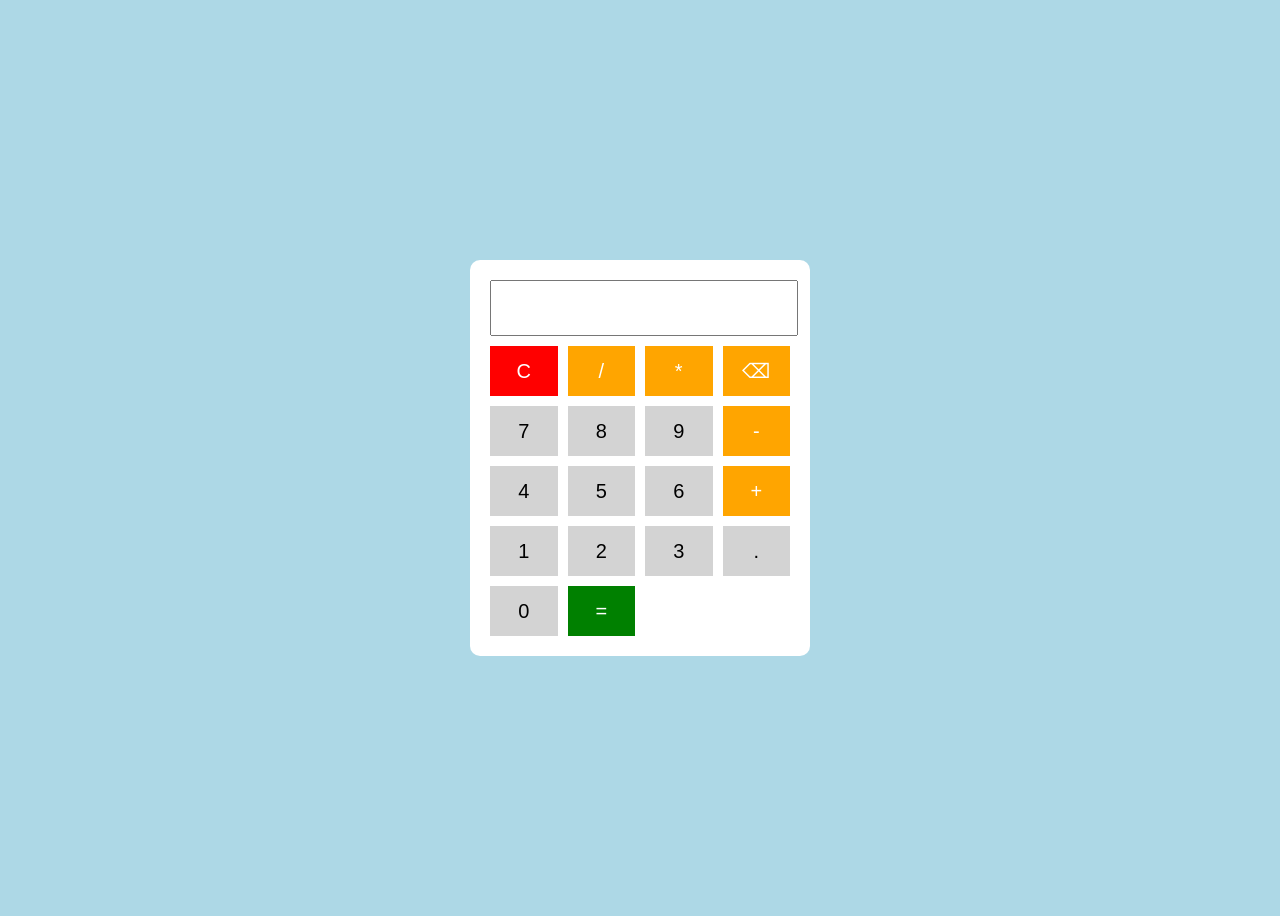
<file: Task3/index.html>
<!DOCTYPE html>
<html>
<head>
    <title>Calculator</title>

    <link rel="stylesheet" href="style.css">
</head>

<body>

    <div class="calculator">

        <input type="text" id="display" readonly>

        <div class="buttons">

            <button class="clear" onclick="clearDisplay()">C</button>
            <button class="operator" onclick="appendValue('/')">/</button>
            <button class="operator" onclick="appendValue('*')">*</button>
            <button class="operator" onclick="deleteLast()">⌫</button>

            <button onclick="appendValue('7')">7</button>
            <button onclick="appendValue('8')">8</button>
            <button onclick="appendValue('9')">9</button>
            <button class="operator" onclick="appendValue('-')">-</button>

            <button onclick="appendValue('4')">4</button>
            <button onclick="appendValue('5')">5</button>
            <button onclick="appendValue('6')">6</button>
            <button class="operator" onclick="appendValue('+')">+</button>

            <button onclick="appendValue('1')">1</button>
            <button onclick="appendValue('2')">2</button>
            <button onclick="appendValue('3')">3</button>
            <button onclick="appendValue('.')">.</button>

            <button onclick="appendValue('0')">0</button>
            <button class="equal" onclick="calculate()">=</button>

        </div>

    </div>

    <script src="script.js"></script>

</body>
</html>
</file>
<file: Task3/style.css>
body{
    display: flex;
    justify-content: center;
    align-items: center;
    height: 100vh;
    background-color: lightblue;
    font-family: Arial;
}

.calculator{
    background-color: white;
    padding: 20px;
    border-radius: 10px;
    width: 300px;
}

#display{
    width: 100%;
    height: 50px;
    font-size: 25px;
    text-align: right;
    margin-bottom: 10px;
}

.buttons{
    display: grid;
    grid-template-columns: repeat(4,1fr);
    gap: 10px;
}

button{
    height: 50px;
    font-size: 20px;
    border: none;
    cursor: pointer;
    background-color: lightgray;
}

.operator{
    background-color: orange;
    color: white;
}

.equal{
    background-color: green;
    color: white;
}

.clear{
    background-color: red;
    color: white;
}
</file>
